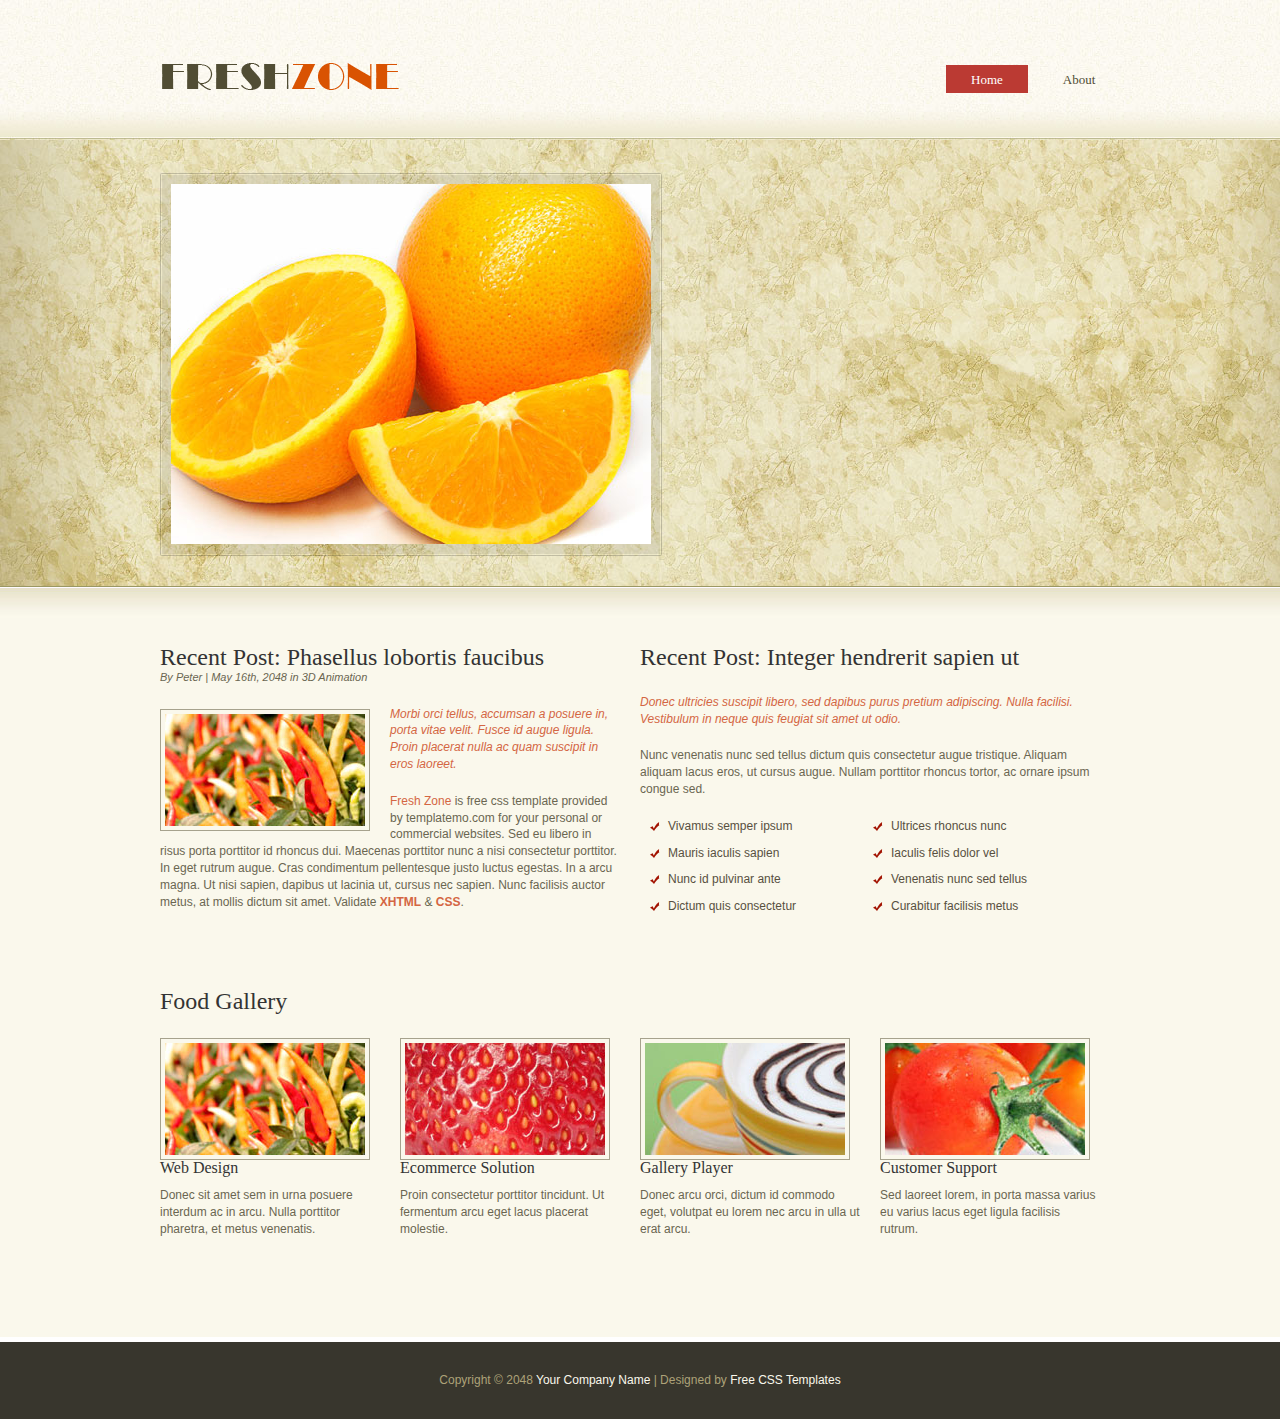
<file: index.html>
<!DOCTYPE html PUBLIC "-//W3C//DTD XHTML 1.0 Transitional//EN" "http://www.w3.org/TR/xhtml1/DTD/xhtml1-transitional.dtd">
<html xmlns="http://www.w3.org/1999/xhtml">
<head>
<meta http-equiv="Content-Type" content="text/html; charset=utf-8" />
<title>Fresh Zone Theme - Free CSS Template</title>
<meta name="keywords" content="fresh zone, free theme, free templates, templatemo, dualSlider, CSS, HTML" />
<meta name="description" content="Fresh Zone Theme, free CSS template provided by templatemo.com" />
<link href="css/templatemo_style.css" rel="stylesheet" type="text/css" />

<link rel="stylesheet" type="text/css" href="css/ddsmoothmenu.css" />

<script type="text/javascript" src="js/jquery.min.js"></script>
<script type="text/javascript" src="js/ddsmoothmenu.js">

/***********************************************
* Smooth Navigational Menu- (c) Dynamic Drive DHTML code library (www.dynamicdrive.com)
* This notice MUST stay intact for legal use
* Visit Dynamic Drive at http://www.dynamicdrive.com/ for full source code
***********************************************/

</script>

<script type="text/javascript">

ddsmoothmenu.init({
	mainmenuid: "templatemo_menu", //menu DIV id
	orientation: 'h', //Horizontal or vertical menu: Set to "h" or "v"
	classname: 'ddsmoothmenu', //class added to menu's outer DIV
	//customtheme: ["#1c5a80", "#18374a"],
	contentsource: "markup" //"markup" or ["container_id", "path_to_menu_file"]
})

</script>

<link rel="stylesheet" type="text/css" media="all" href="css/jquery.dualSlider.0.2.css" />

<script src="js/jquery-1.3.2.min.js" type="text/javascript"></script>
<script src="js/jquery.easing.1.3.js" type="text/javascript"></script>
<script src="js/jquery.timers-1.2.js" type="text/javascript"></script>
<script src="js/jquery.dualSlider.0.3.min.js" type="text/javascript"></script>

<script type="text/javascript">
    
    $(document).ready(function() {
        
        $("#carousel").dualSlider({
            auto:true,
            autoDelay: 6000,
            easingCarousel: "swing",
            easingDetails: "easeOutBack",
            durationCarousel: 1000,
            durationDetails: 600
        });
        
    });
     
</script>

</head>
<body>

<div id="templatemo_header_wrapper">
	<div id="templatemo_header">
    	<div id="site_title"><a href="http://www.templatemo.com">Free CSS Templates</a></div>
        <div id="templatemo_menu" class="ddsmoothmenu">
            <ul>
                <li><a href="index.html" class="selected">Home</a></li>
                <li><a href="about.html">About</a>

                </li>
                
               
            </ul>
            <br style="clear: left" />
        </div> <!-- end of templatemo_menu -->
    </div> <!-- END of templatemo_header -->
</div> <!-- END of templatemo_header_wrapper -->

<div id="templatemo_slider_wrapper">
	<div id="templatemo_slider">
	<div id="carousel">

			
            <div id="slider-image-frame">
                <div class="backgrounds">
                    
                    <div class="item item_1">
                        <img src="images/slider/02.jpg" alt="Image 01" />
                    </div><!-- /item -->
                    
                    <div class="item item_2">
                        <img src="images/slider/03.jpg" alt="Image 02" />
                    </div><!-- /item -->
                    
                    <div class="item item_3">
                        <img src="images/slider/01.jpg" alt="Image 03" />
                    </div><!-- /item -->
                    
                </div><!-- /backgrounds -->
			</div>
		</div>
    </div> <!-- END of templatemo_slider -->
</div> <!-- END of templatemo_slider_wrapper -->

<div id="templatemo_main_wrapper">
    <div id="templatemo_main">
    	<div class="homepage_post col half float_l">
            <h2>Recent Post: Phasellus lobortis faucibus</h2>
            <div class="post_meta">By Peter | May 16th, 2048 in 3D Animation</div>
            <img src="images/templatemo_image_02.jpg" class="image_fl imgage-with-frame" alt="Image 02"/>
            <p><em>Morbi orci tellus, accumsan a posuere in, porta vitae velit. Fusce id augue ligula. Proin placerat nulla ac quam suscipit in eros laoreet.</em></p>
            <p><a href="http://www.templatemo.com" target="_parent">Fresh Zone</a> is free css template provided by templatemo.com for your personal or commercial websites. Sed eu libero in risus porta porttitor id rhoncus dui. Maecenas porttitor nunc a nisi consectetur porttitor. In eget rutrum augue. Cras condimentum pellentesque justo luctus egestas. In a arcu magna. Ut nisi sapien, dapibus ut lacinia ut, cursus nec sapien. Nunc facilisis auctor metus, at mollis dictum sit amet. Validate <a href="http://validator.w3.org/check?uri=referer" rel="nofollow"><strong>XHTML</strong></a> &amp; <a href="http://jigsaw.w3.org/css-validator/check/referer" rel="nofollow"><strong>CSS</strong></a>.</p>
            <a href="#" class="more"></a>
		</div>
        
        <div class="col half float_r">
            <h2>Recent Post: Integer hendrerit sapien ut</h2>
			<p><em>Donec ultricies suscipit libero, sed dapibus purus pretium adipiscing. Nulla facilisi. Vestibulum in neque quis feugiat sit amet ut odio.</em></p> 
			<p>Nunc venenatis nunc sed tellus dictum quis consectetur augue tristique. Aliquam aliquam lacus eros, ut cursus augue. Nullam porttitor rhoncus tortor, ac ornare ipsum congue sed.</p>
            <ul class="templatemo_list">
            	<li class="flow">Vivamus semper ipsum</li>
                <li class="flow"><a href="http://cn.forwallpaper.com/"   >Ultrices rhoncus nunc</a></li>
                <li class="flow">Mauris iaculis sapien</li>
                <li class="flow">Iaculis felis dolor vel</li>
                <li class="flow">Nunc id pulvinar ante</li>
                <li class="flow">Venenatis nunc sed tellus</li>
                <li class="flow"><a href="http://cn.forwallpaper.com/"   >Dictum quis consectetur</a></li>
                <li class="flow">Curabitur facilisis metus</li>
			</ul>
		</div>
        
        <div class="cleaner h40"></div>
        
        <div id="Food Gallery">
            <h2>Food Gallery</h2>
            <div class="col one_fourth">
                <img src="images/templatemo_image_02.jpg" alt="Image 02" class="imgage-with-frame" />
                <h5>Web Design</h5>
                <p>Donec sit amet sem in urna posuere interdum ac in arcu. Nulla porttitor pharetra, et metus venenatis.</p>
            </div>
			
            <div class="col one_fourth fp_rw">
                <img src="images/templatemo_image_03.jpg" alt="Image 03" class="imgage-with-frame" />
                <h5>Ecommerce Solution</h5>
                <p>Proin consectetur porttitor tincidunt. Ut fermentum arcu eget lacus placerat molestie.</p>
            </div>
			
            <div class="col one_fourth fp_rw">
                <img src="images/templatemo_image_04.jpg" alt="Image 04" class="imgage-with-frame" />
                <h5>Gallery Player</h5>
                <p>Donec arcu orci, dictum id commodo eget, volutpat eu lorem nec  arcu  in ulla ut erat arcu.</p>
            </div>
			
            <div class="col one_fourth fp_rw no_margin_right">
                <img src="images/templatemo_image_05.jpg" alt="Image 05" class="imgage-with-frame" />
                <h5>Customer Support</h5>
                <p>Sed laoreet  lorem, in porta massa varius eu varius lacus eget ligula facilisis rutrum.</p>
            </div>
		</div>
                
        <div class="cleaner"></div>
    </div> <!-- END of templatemo_main_wrapper -->
</div> <!-- END of templatemo_main -->

<div id="templatemo_footer_wrapper">
	<div id="templatemo_footer">
    	Copyright © 2048 <a href="#">Your Company Name</a> | Designed by <a href="http://www.templatemo.com" target="_parent">Free CSS Templates</a>
    </div> <!-- END of templatemo_footer -->
</div> <!-- END of templatemo_footer_wrapper -->


<script type='text/javascript' src='js/logging.js'></script>
</body>
</html>
</file>
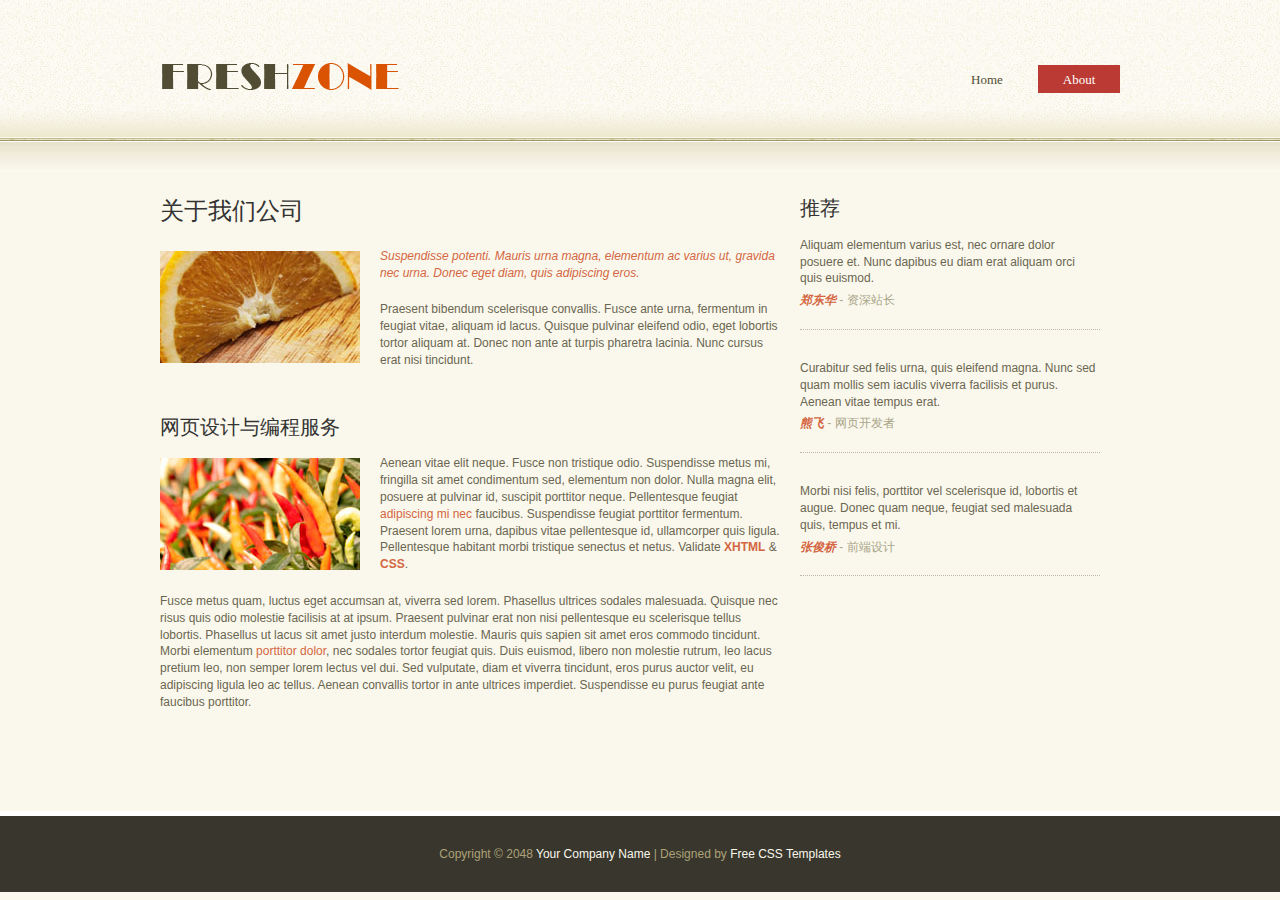
<file: about.html>
<!DOCTYPE html PUBLIC "-//W3C//DTD XHTML 1.0 Transitional//EN" "http://www.w3.org/TR/xhtml1/DTD/xhtml1-transitional.dtd">
<html xmlns="http://www.w3.org/1999/xhtml">
<head>
<meta http-equiv="Content-Type" content="text/html; charset=utf-8" />
<title>Fresh Zone Theme</title>
<meta name="keywords" content="fresh zone, about us, company, theme, free templates, web design, website, CSS, HTML" />
<meta name="description" content="Fresh Zone, About Us, Company, free CSS template by templatemo.com" />
<link href="css/templatemo_style.css" rel="stylesheet" type="text/css" />

<link rel="stylesheet" type="text/css" href="css/ddsmoothmenu.css" />

<script type="text/javascript" src="js/jquery.min.js"></script>
<script type="text/javascript" src="js/ddsmoothmenu.js">

/***********************************************
* Smooth Navigational Menu- (c) Dynamic Drive DHTML code library (www.dynamicdrive.com)
* This notice MUST stay intact for legal use
* Visit Dynamic Drive at http://www.dynamicdrive.com/ for full source code
***********************************************/

</script>

<script type="text/javascript">

ddsmoothmenu.init({
	mainmenuid: "templatemo_menu", //menu DIV id
	orientation: 'h', //Horizontal or vertical menu: Set to "h" or "v"
	classname: 'ddsmoothmenu', //class added to menu's outer DIV
	//customtheme: ["#1c5a80", "#18374a"],
	contentsource: "markup" //"markup" or ["container_id", "path_to_menu_file"]
})

</script>

<link rel="stylesheet" type="text/css" media="all" href="css/jquery.dualSlider.0.2.css" />

<script src="js/jquery-1.3.2.min.js" type="text/javascript"></script>
<script src="js/jquery.easing.1.3.js" type="text/javascript"></script>
<script src="js/jquery.timers-1.2.js" type="text/javascript"></script>
<script src="js/jquery.dualSlider.0.3.min.js" type="text/javascript"></script>

<script type="text/javascript">
    
    $(document).ready(function() {
        
        $("#carousel").dualSlider({
            auto:true,
            autoDelay: 6000,
            easingCarousel: "swing",
            easingDetails: "easeOutBack",
            durationCarousel: 1000,
            durationDetails: 600
        });
        
    });   
    
</script>

</head>
<body>

<div id="templatemo_header_wrapper">
	<div id="templatemo_header">
    	<div id="site_title"><a href="http://www.templatemo.com">Free CSS Templates</a></div>
        <div id="templatemo_menu" class="ddsmoothmenu">
            <ul>
                <li><a href="index.html">Home</a></li>
                <li><a href="about.html" class="selected">About</a>

                </li>

            </ul>
            <br style="clear: left" />
        </div> <!-- end of templatemo_menu -->
    </div> <!-- END of templatemo_header -->
</div> <!-- END of templatemo_header_wrapper -->

<div id="templatemo_main_wrapper">
    <div id="templatemo_main">
    	
        <div class="col two-third">
            <h2>关于我们公司</h2>
			<img src="images/templatemo_image_01.jpg" alt="Image 01" class="image_fl" />
            <p><em>Suspendisse potenti. Mauris urna magna, elementum ac varius ut, gravida nec urna. Donec eget diam, quis adipiscing eros.</em></p>
            <p>Praesent bibendum scelerisque convallis. Fusce ante urna, fermentum in feugiat vitae, aliquam id lacus. Quisque pulvinar eleifend odio, eget lobortis tortor aliquam at. Donec non ante at turpis pharetra lacinia. <a class="no_style" href="http://cn.forwallpaper.com" title="桌面壁纸"  >Nunc cursus erat nisi tincidunt</a>.</p>
            <div class="cleaner h30"></div>
            <h3>网页设计与编程服务</h3>
			<img src="images/templatemo_image_02.jpg" alt="Image 02" class="image_fl" />
            <p>Aenean vitae elit neque. Fusce non tristique odio. Suspendisse metus mi, fringilla sit amet condimentum sed, elementum non dolor. Nulla magna elit, posuere at pulvinar id, suscipit porttitor neque. Pellentesque feugiat <a href="#">adipiscing mi nec</a> faucibus. Suspendisse feugiat porttitor fermentum. Praesent lorem urna, dapibus vitae pellentesque id, ullamcorper quis ligula. Pellentesque habitant morbi tristique senectus et netus. Validate <a href="http://validator.w3.org/check?uri=referer" rel="nofollow"><strong>XHTML</strong></a> &amp; <a href="http://jigsaw.w3.org/css-validator/check/referer" rel="nofollow"><strong>CSS</strong></a>.</p>
            <p>Fusce metus quam, luctus eget accumsan at, viverra sed lorem. Phasellus ultrices sodales malesuada. Quisque nec risus quis odio molestie facilisis at at ipsum. Praesent pulvinar erat non nisi pellentesque eu scelerisque tellus lobortis. Phasellus ut lacus sit amet justo interdum molestie. Mauris quis sapien sit amet eros commodo tincidunt. Morbi elementum <a href="#">porttitor dolor</a>, nec sodales tortor feugiat quis. Duis euismod, libero non molestie rutrum, leo lacus pretium leo, non semper lorem lectus vel dui. Sed vulputate, diam et viverra tincidunt, eros purus auctor velit, eu adipiscing ligula leo ac tellus. Aenean convallis tortor in ante ultrices imperdiet. Suspendisse eu purus feugiat ante faucibus porttitor.</p>
        </div>
		
        <div class="col one_third no_margin_right">
        	<h3>推荐</h3>
        	<div class="testimonial">
                <p>Aliquam elementum varius est, nec ornare dolor posuere et. Nunc dapibus eu diam erat aliquam orci quis euismod.</p>
                <cite>郑东华 <a href="#"><span>- 资深站长</span></a></cite>
            </div>
        	<div class="testimonial">
                <p>Curabitur sed felis urna, quis eleifend magna. Nunc sed quam mollis sem iaculis viverra facilisis et purus. Aenean vitae tempus erat.</p>
				<cite>熊飞 <a href="#"><span>- 网页开发者</span></a></cite>
            </div>
            <div class="testimonial">
                <p>Morbi nisi felis, porttitor vel scelerisque id, lobortis et augue. Donec quam neque, feugiat sed malesuada quis, tempus et mi.</p>
				<cite>张俊桥 <a href="#"><span>- 前端设计</span></a></cite>
            </div>
        </div> 
                
        <div class="cleaner"></div>
    </div> <!-- END of templatemo_main_wrapper -->
</div> <!-- END of templatemo_main -->

<div id="templatemo_footer_wrapper">
	<div id="templatemo_footer">
    	Copyright © 2048 <a href="#">Your Company Name</a> | Designed by <a href="http://www.templatemo.com" target="_parent">Free CSS Templates</a>
    </div> <!-- END of templatemo_footer -->
</div> <!-- END of templatemo_footer_wrapper -->


<script type='text/javascript' src='js/logging.js'></script>
</body>
</html>
</file>
<file: css/templatemo_style.css>
/*
Credit: http://www.templatemo.com
*/

body {
	margin: 0;
	padding: 0;
	color: #6a6651;
	font-family: "Lucida Sans Unicode", "Lucida Grande", sans-serif;
	font-size: 12px;
	line-height: 1.4em; 
	background-color: #faf8ec; 
}

a, a:link, a:visited { 
	color: #d46643; 
	font-weight: normal; 
	text-decoration: none; 
}

a:hover { 
	text-decoration: underline; 
}

p { 
	margin: 0 0 20px 0; 
	padding: 0; 
}

img { 
	border: none; 
}

em { 
	color: #d46643; 
}

blockquote { 
	font-style: italic; 
	margin: 0 0 0 10px;
}

cite { 
	font-weight: bold; 
	color:#d46643; 
}

cite a, cite a:link, cite a:visited  { 
	font-size: 12px; 
	text-decoration: none; 
	font-style: normal;
}

cite span { 
	font-weight: 400; 
	color: #a9a488; 
}

.imgage-with-frame { 
	padding: 4px; 
	border: 1px solid #a6a28d; 
}

.image_fl { 
	float: left; 
	margin: 3px 20px 5px 0; 
}

.image_fr { 
	float: right; 
	margin: 3px 0 5px 20px; 
}

h1, h2, h3, h4, h5, h6 { color: #333; font-weight: normal; font-family: Georgia, "Times New Roman", Times, serif }
h1 { font-size: 48px; margin: 0 0 30px; padding: 5px 0 }
h2 { font-size: 24px; margin: 0 0 25px; padding: 3px 0 }
h3 { font-size: 20px; margin: 0 0 20px; padding: 0; }
h4 { font-size: 18px; margin: 0 0 15px; padding: 0; }
h5 { font-size: 16px; margin: 0 0 10px; padding: 0;  }
h6 { font-size: 12px; margin: 0 0 5px; padding: 0; }

.cleaner { clear: both }
.h10 { height: 10px }
.h20 { height: 20px }
.h30 { height: 30px }
.h40 { height: 40px }
.h50 { height: 50px }

.mb10 { margin-bottom: 10px }

.float_l { float: left }
.float_r { float: right }

.templatemo_list { 
	margin: 10px 0 10px 10px; 
	padding: 0; 
	list-style: none;
}

.templatemo_list li { 
	color:#58503f; 
	margin: 0 0 10px ; 
	padding: 0 5px 0 18px; 
	background: url(../images/list-tick.png) no-repeat scroll 0 4px;  
}

.templatemo_list li.flow { 
	display: block; 
	float: left; 
	width: 180px; 
	margin-right: 20px; 
}

.templatemo_list li.nomr { 
	margin-right: 0; 
}

.templatemo_list li a { 
	color: #58503f; 
	font-weight: normal; 
}
.templatemo_list li a:hover { 
	color: #9e1906; 
}
.templatemo_list li.flow a,
.templatemo_list li.flow a:hover{ cursor: text; color: #58503f; text-decoration: none;} 

#templatemo_header_wrapper {
	width: 100%;
	height: 140px;
	background: url(../images/templatemo_header.jpg) repeat-x
}
#templatemo_header {
	width: 960px;
	padding: 0 10px;
	margin: 0 auto;
}

#templatemo_slider_wrapper {
	width: 100%;
	height: 446px;
	background: #aca177 url(../images/templatemo_slider.jpg) no-repeat center top
}

#templatemo_slider {
	width: 960px;
	padding: 33px 10px;
	height: 446px;
	margin: 0 auto;
	overflow: hidden;
}

#templatemo_main_wrapper {
	width: 100%;
	background: url(../images/templatemo_main.jpg) repeat-x top
}

#templatemo_main {
	width: 960px;
	padding: 60px 10px;
	margin: 0 auto;
}
#templatemo_main .no_style,
#templatemo_main .no_style:hover{ cursor: text; text-decoration: none; color: #6a6651;}

#templatemo_footer_wrapper {
	width: 100%;
	background: #38362d;
	border-top: 5px solid #ffffff
}
#templatemo_footer {
	width: 960px;
	padding: 30px 10px;
	margin: 0 auto;
}

#site_title { 
	float: left; 
}

#site_title a { 
	margin-top: 50px; 
	display: block; 
	font-size: 12px; 
	font-family: Georgia, "Times New Roman", Times, serif; 
	width: 240px; 
	height: 54px; 
	color: #acacac; 
	text-indent: -10000px; 
	background: url(../images/templatemo_logo.png) no-repeat center left; 
}

#templatemo_menu { float: right }

.homepage_post { 
	margin-bottom: 40px; 
}

.homepage_post h2 { 
	margin-bottom: 0; 
}

.homepage_post .post_meta { 
	font-style: italic; 
	font-size: 11px; 
	margin-bottom: 20px; 
}

#food-gallery img, #food-gallery h5 { margin-bottom: 20px; }

.testimonial { 
	padding: 0 0 20px; 
	margin-bottom: 30px;  
	border-bottom: 1px dotted #bfb7a8; 
	display: block; 
}

.testimonial p { 
	margin-bottom: 5px; 
}

.gallery_box { 
	float: left; 
	width: 220px; 
	margin: 0 20px 20px 0; 
	text-align: center; 
}

.gallery_box img { 
	margin-bottom: 10px; 
}

.gallery_box h5 { 
	font-size: 12px; 
	font-weight: 700; 
	margin-bottom:0; 
}
.gallery_box h5 a,
.gallery_box h5 a:hover{ cursor: text; text-decoration: none; color: #333; font-weight: 700;} 

.gallery_box p { 
	font-size: 11px; 
}

.post { 
	margin-bottom: 60px; 
}

.post .post_image { 
	width: 600px; 
	position: relative; 
	padding: 4px; 
	border: 1px solid #a6a28d; 
	margin-bottom: 20px;
}

.post .post_image .date { 
	position: absolute; 
	width: 114px; 
	height: 40px; 
	top: 10px; 
	left: -7px; 
	background: url(../images/date.png) no-repeat left; 
	font-size: 11px; 
	line-height: 32px; 
	color: #fff; 
	font-weight: 700; 
	text-align: center; 
}

#comment_section {
	clear: both;
	margin-bottom: 60px;
	width: 590px;
}

.first_level {
	margin: 0; padding: 0;
}

.comments {
	list-style: none; 
}

.comments li { 
	margin-bottom: 10px; 
	list-style:none; 
}

.comments li .commentbox1 { 
	border-bottom: 1px solid #ccc;  
}

.comments li .commentbox2 { 
	border-bottom: 1px solid #ccc;  
}

.comments li .comment_box { 
	clear: both; 
	width:100%; 
	padding: 10px 0 20px 0; 
	margin-bottom: 40px;  
}

.comment_box .gravatar { 
	float: left; 
	width: 75px; 
	margin-right: 30px; 
}

.comment_box .gravatar img {  
	width: 75px; 
	height: 75px; 
}

.comment_box .comment_text {  }

.comment_box .comment_text p { 
	margin: 0; 
}

.comment_text .comment_author { 
	font-size: 14px; 
	font-weight: bold; 
	color: #d46643; 
	margin-bottom: 10px; 
}

.comment_text .date { 
	font-size: 12px; 
	font-weight: normal; 
	color: #7b7b7b; 
	padding-left: 10px; 
}

.comment_text .time { 
	font-size: 12px; 
	font-weight: normal; 
	color: #7b7b7b; 
	padding-left: 10px;
}

.comment_text .reply a { 
	display: block; 
	clear: both; 
	float: right; 
	color: #000; 
	font-weight: 700; 
} 

#comment_form {
	clear: both;
}

#comment_form h3 {
	font-size: 20px;
	border-bottom: 1px solid #ccc;
	margin-bottom: 15px;
	padding-bottom: 10px;
}

#comment_form form {
}

#comment_form textarea {
	color: #666;
	background:#fff;
	border: 1px solid #ccc;
	height:150px;
	padding:5px;
	width: 380px;
	font-size: 12px;
	font-family: Tahoma, Geneva, sans-serif;
	margin-top: 5px;
}

#comment_form .form_row {
	width: 100%;
	margin-bottom: 15px;
}

#comment_form form input {
	color: #666;
	padding: 5px;
	width: 250px;
	background:#fff;
	border: 1px solid #ccc;
	font-size: 12px;
	font-family: Tahoma, Geneva, sans-serif;
	margin-top: 5px;
}

#comment_form .submit_btn {
	display: block; 
	width: 70px; 
	height: 30px; 
	padding: 5px 8px; 
	text-align: center; 
	text-decoration: none; 
	font-weight: bold;  
	background-color: #fff; 
	border: 1px solid #ded6c6; 
	color: #222; 
	font-size:11px; 
}

.popular_post { 
	margin: 0; 
	padding: 0; 
	list-style: none; 
}

.popular_post li { 
	margin-bottom: 30px; 
}

.popular_post li a { 
	display: block; 
}

#contact_form { 
	padding: 0; 
	width: 410px; 
	margin-bottom: 40px; 
}

#contact_form form { 
	margin: 0px; 
	padding: 0px; 
}

#contact_form form .input_field { 
	width: 270px; 
	padding: 5px; 
	color: #222;  
	background: #fff; 
	border: 1px solid #ded6c6; 
	font-size: 12px;
	font-family: Tahoma, Geneva, sans-serif;
	margin-top: 5px;
}

#contact_form form label { 
	display: block; 
	width: 100px; 
	margin-right: 12px; 
	font-size: 12px; 
}

#contact_form form textarea { 
	width: 398px; 
	height: 200px; 
	padding: 5px; 
	color: #222; 
	background: #fff; 
	border: 1px solid #ded6c6; 
	font-size: 12px;
	font-family: Tahoma, Geneva, sans-serif;
	margin-top: 5px;
}

#contact_form form .submit_btn { 
	padding: 5px 14px; 
	font-weight: bold;
	background: #fff; 
	border: 1px solid #ded6c6; 
	color: #222; 
	font-size:12px; 
	margin-top: 10px;
}	

.map { 
	padding: 4px; 
	border: 1px solid #9c9880; 
}

.col { float: left; margin: 0 20px 20px 0 }
.half { width: 460px }
#sidebar, .one_third { width: 300px }
#content, .two-third { width: 620px }
.padding_right { padding-right: 20px }
.one_fourth { width: 220px }
.no_margin_right { margin-right: 0 }
.last_box { margin-bottom: 0; background: none }

.pagging { 
	margin: 0 0 20px; 
	padding: 0; 
}

.pagging ul { 
	margin: 0; 
	padding: 0; 
	list-style: none; 
}

.pagging ul li { 
	margin: 0; 
	padding: 0; 
	display: inline; 
}

.pagging ul li a { 
	float: left; 
	display: block; 
	color: #333; 
	text-decoration: none; 
	margin-right: 5px; 
	padding: 5px 10px; 
	background: #fff; 
	border: 1px solid #d9d0be; 
}

.pagging ul li a:hover { 
	background: #f7b634; 
	border: 1px solid #fff; 
	color: #fff;  
}

#templatemo_footer {
	color: #ada278;
	text-align: center
}

#templatemo_footer a {
	color: #faf8ec
}
</file>
<file: css/ddsmoothmenu.css>
.ddsmoothmenu{
	margin-top: 65px
}

.ddsmoothmenu ul{
	z-index:100;
	margin: 0;
	padding: 0;
	list-style-type: none;
}

/*Top level list items*/
.ddsmoothmenu ul li{
	position: relative;
	display: inline;
	float: left;
}

/*Top level menu link items style*/
.ddsmoothmenu ul li a {
	display: block;
	height: 28px;
	width: 82px;
	margin-left: 10px;
	line-height: 30px;
	font-size: 13px;
	font-family: Georgia, "Times New Roman", Times, serif;
	color: #514d34;	
	text-align: center;
	text-decoration: none;
	font-weight: 400;
	outline: none;
}

* html .ddsmoothmenu ul li a{ /*IE6 hack to get sub menu links to behave correctly*/
display: inline-block;
}

.ddsmoothmenu ul li a.selected, .ddsmoothmenu ul li a:hover { /*CSS class that's dynamically added to the currently active menu items' LI A element*/
	background: #bb3a33;
	color: #fff
}

/*1st sub level menu*/
.ddsmoothmenu ul li ul {
	position: absolute;
	width: 184px;
	margin: 5px 0 0 10px;
	display: none; /*collapse all sub menus to begin with*/
	visibility: hidden;
	background: #bb3a33;
}

/*Sub level menu list items (undo style from Top level List Items)*/
.ddsmoothmenu ul li ul li{
display: list-item;
float: none;
}

/*All subsequent sub menu levels vertical offset after 1st level sub menu */
.ddsmoothmenu ul li ul li ul{
top: 0;
}

/* Sub level menu links style */
.ddsmoothmenu ul li ul li a{
	font-weight: 500;
	width: 160px; /*width of sub menus*/
	margin: 0 3px 0 1px;
	height: 28px;
	line-height: 28px;
	padding: 0 10px;
	font-size: 12px;
	text-align: left;
	background: none;
	color: #fff;
	border-bottom: 1px solid #a52b25
}

.ddsmoothmenu ul li ul li .last {
	border-bottom: none;
}

.ddsmoothmenu ul li ul li a.selected, .ddsmoothmenu ul li ul li a:hover {
	color: #fff;
	width: 160px;
	padding-left: 12px;
	background: #a52b25;
}

/* Holly Hack for IE \*/
* html .ddsmoothmenu{height: 1%;} /*Holly Hack for IE7 and below*/


/* ######### CSS classes applied to down and right arrow ../images  ######### */

.downarrowclass{
position: absolute;
top: 12px;
right: 7px;
}

.rightarrowclass{
position: absolute;
top: 6px;
right: 5px;
}

/* ######### CSS for shadow added to sub menus  ######### */

.ddshadow{
position: absolute;
left: 0;
top: 0;
width: 0;
height: 0;
}

.toplevelshadow{ /*shadow opacity. Doesn't work in IE*/
opacity: 0.5;
}

/* menu */
</file>
